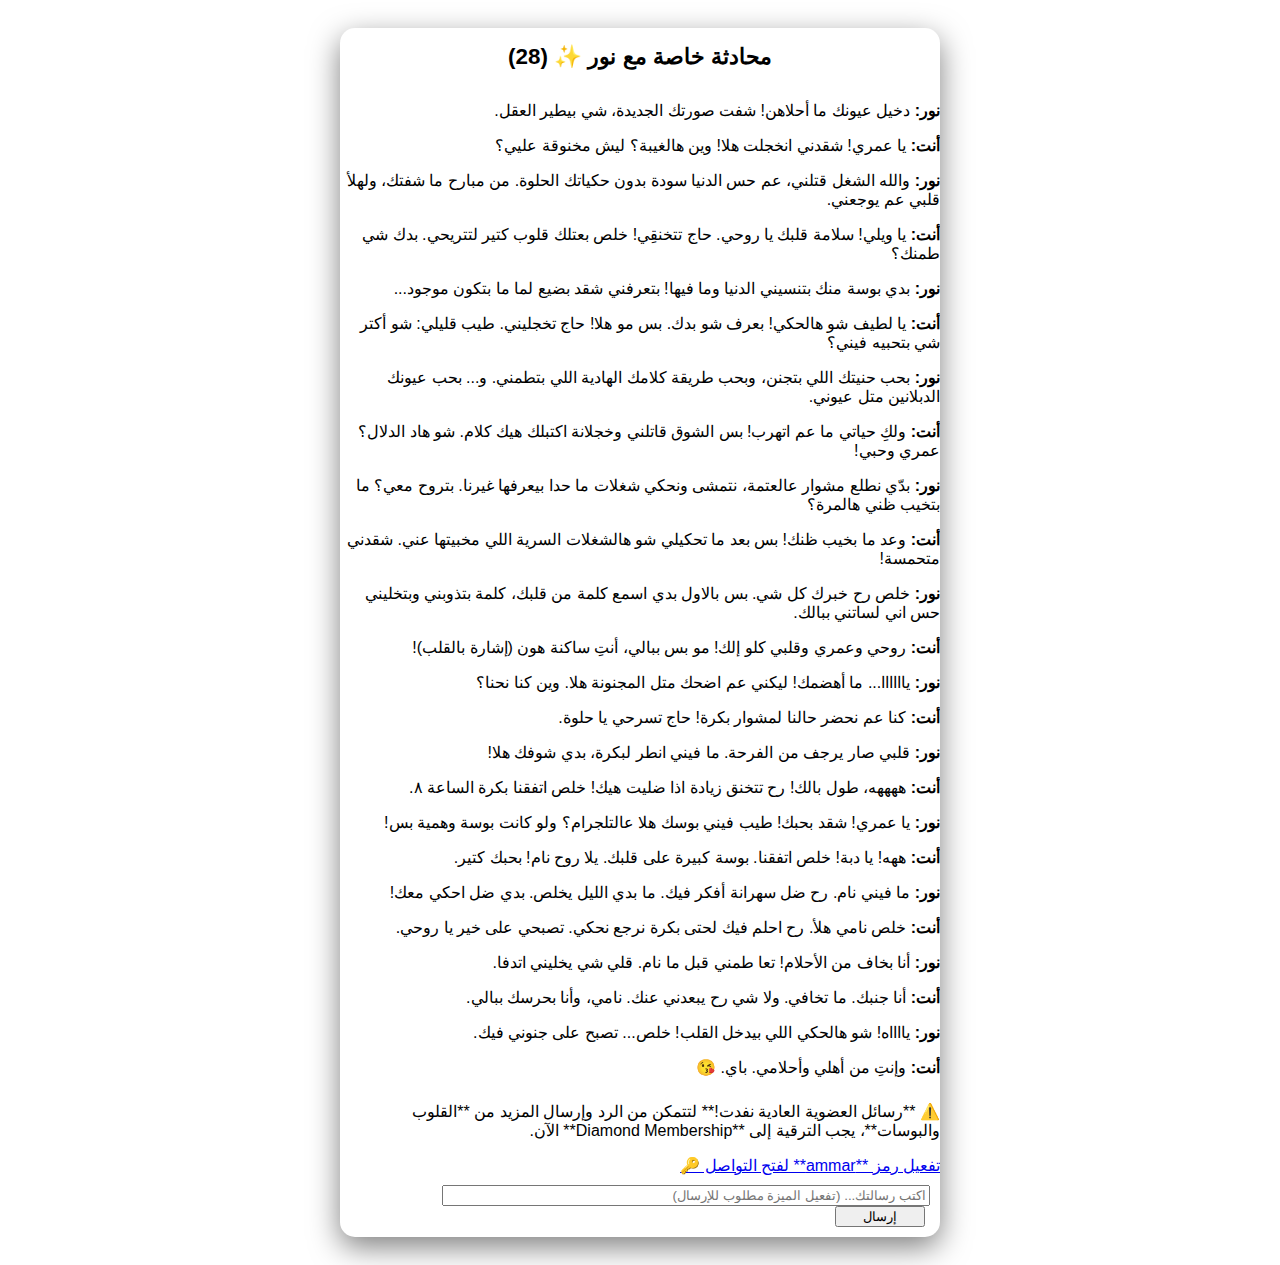
<file: chat_page.html>
<!DOCTYPE html>
<html lang="ar" dir="rtl">
<head>
    <meta charset="UTF-8">
    <meta name="viewport" content="width=device-width, initial-scale=1.0">
    <title>دردشة HeartLink - خاص</title>
    <link rel="stylesheet" href="style.css">
    <style>
        /* تنسيقات خاصة للصفحة لتركيز الدردشة */
        body {
            padding: 0;
            display: flex;
            align-items: center;
            justify-content: center;
            /* للتأكد من استخدام التدرج الداكن */
            background: linear-gradient(135deg, var(--dark-color), #3a3a3a); 
        }
        .chat-view {
            width: 100%;
            max-width: 600px;
            margin: 20px auto; /* توسيط وتحسين الهامش */
            border-radius: 15px;
            overflow: hidden;
            box-shadow: 0 10px 30px rgba(0, 0, 0, 0.5);
        }
        .chat-header {
            background: var(--secondary-color);
            padding: 15px;
            border-radius: 15px 15px 0 0;
            color: var(--light-color);
            font-size: 1.4rem;
            font-weight: 600;
            text-align: center;
        }
    </style>
</head>
<body>
    <div class="container chat-view">
        
        <div class="chat-header">
            محادثة خاصة مع نور ✨ (28)
        </div>

        <div class="chat-container" id="halabi-chat">
            
            <div class="message received">
                <p><strong>نور:</strong> دخيل عيونك ما أحلاهن! شفت صورتك الجديدة، شي بيطير العقل.</p>
            </div>
            <div class="message sent">
                <p><strong>أنت:</strong> يا عمري! شقدني انخجلت هلا! وين هالغيبة؟ ليش مخنوقة عليي؟</p>
            </div>
            <div class="message received">
                <p><strong>نور:</strong> والله الشغل قتلني، عم حس الدنيا سودة بدون حكياتك الحلوة. من مبارح ما شفتك، ولهلأ قلبي عم يوجعني.</p>
            </div>
            <div class="message sent">
                <p><strong>أنت:</strong> يا ويلي! سلامة قلبك يا روحي. حاج تتخنقِي! خلص بعتلك قلوب كتير لتتريحي. بدك شي طمنك؟</p>
            </div>
            <div class="message received">
                <p><strong>نور:</strong> بدي بوسة منك بتنسيني الدنيا وما فيها! بتعرفني شقد بضيع لما ما بتكون موجود...</p>
            </div>
            <div class="message sent">
                <p><strong>أنت:</strong> يا لطيف شو هالحكي! بعرف شو بدك. بس مو هلا! حاج تخجليني. طيب قليلي: شو أكتر شي بتحبيه فيني؟</p>
            </div>
            <div class="message received">
                <p><strong>نور:</strong> بحب حنيتك اللي بتجنن، وبحب طريقة كلامك الهادية اللي بتطمني. و... بحب عيونك الدبلانين متل عيوني.</p>
            </div>
            <div class="message sent">
                <p><strong>أنت:</strong> ولكِ حياتي ما عم اتهرب! بس الشوق قاتلني وخجلانة اكتبلك هيك كلام. شو هاد الدلال؟ عمري وحبي!</p>
            </div>
            <div class="message received">
                <p><strong>نور:</strong> بدّي نطلع مشوار عالعتمة، نتمشى ونحكي شغلات ما حدا بيعرفها غيرنا. بتروح معي؟ ما بتخيب ظني هالمرة؟</p>
            </div>
            <div class="message sent">
                <p><strong>أنت:</strong> وعد ما بخيب ظنك! بس بعد ما تحكيلي شو هالشغلات السرية اللي مخبيتها عني. شقدني متحمسة!</p>
            </div>
            <div class="message received">
                <p><strong>نور:</strong> خلص رح خبرك كل شي. بس بالاول بدي اسمع كلمة من قلبك، كلمة بتذوبني وبتخليني حس اني لساتني ببالك.</p>
            </div>
            <div class="message sent">
                <p><strong>أنت:</strong> روحي وعمري وقلبي كلو إلك! مو بس ببالي، أنتِ ساكنة هون (إشارة بالقلب)!</p>
            </div>
            <div class="message received">
                <p><strong>نور:</strong> ياااااا... ما أهضمك! ليكني عم اضحك متل المجنونة هلا. وين كنا نحنا؟</p>
            </div>
            <div class="message sent">
                <p><strong>أنت:</strong> كنا عم نحضر حالنا لمشوار بكرة! حاج تسرحي يا حلوة.</p>
            </div>
            <div class="message received">
                <p><strong>نور:</strong> قلبي صار يرجف من الفرحة. ما فيني انطر لبكرة، بدي شوفك هلا!</p>
            </div>
            <div class="message sent">
                <p><strong>أنت:</strong> ههههه، طول بالك! رح تتخنق زيادة اذا ضليت هيك! خلص اتفقنا بكرة الساعة ٨.</p>
            </div>
            <div class="message received">
                <p><strong>نور:</strong> يا عمري! شقد بحبك! طيب فيني بوسك هلا عالتلجرام؟ ولو كانت بوسة وهمية بس!</p>
            </div>
            <div class="message sent">
                <p><strong>أنت:</strong> ههه! يا دبة! خلص اتفقنا. بوسة كبيرة على قلبك. يلا روح نام! بحبك كتير.</p>
            </div>
            <div class="message received">
                <p><strong>نور:</strong> ما فيني نام. رح ضل سهرانة أفكر فيك. ما بدي الليل يخلص. بدي ضل احكي معك!</p>
            </div>
            <div class="message sent">
                <p><strong>أنت:</strong> خلص نامي هلأ. رح احلم فيك لحتى بكرة نرجع نحكي. تصبحي على خير يا روحي.</p>
            </div>
            <div class="message received">
                <p><strong>نور:</strong> أنا بخاف من الأحلام! تعا طمني قبل ما نام. قلي شي يخليني اتدفا.</p>
            </div>
            <div class="message sent">
                <p><strong>أنت:</strong> أنا جنبك. ما تخافي. ولا شي رح يبعدني عنك. نامي، وأنا بحرسك ببالي.</p>
            </div>
            <div class="message received">
                <p><strong>نور:</strong> يااااه! شو هالحكي اللي بيدخل القلب! خلص... تصبح على جنوني فيك.</p>
            </div>
            <div class="message sent">
                <p><strong>أنت:</strong> وإنتِ من أهلي وأحلامي. باي. 😘</p>
            </div>


            <div class="chat-notice" style="margin-top: 25px;">
                <p>⚠️ **رسائل العضوية العادية نفدت!** لتتمكن من الرد وإرسال المزيد من **القلوب والبوسات**، يجب الترقية إلى **Diamond Membership** الآن.</p>
                <a href="index.html" class="btn btn-small" style="width: auto;">تفعيل رمز **ammar** لفتح التواصل 🔑</a>
            </div>
        </div>

        <div class="form-group" style="padding: 10px; background: var(--card-bg); border-radius: 0 0 15px 15px; border-top: 1px solid var(--primary-color);">
            <input type="text" placeholder="اكتب رسالتك... (تفعيل الميزة مطلوب للإرسال)" style="width: calc(100% - 100px); display: inline-block;">
            <button class="btn btn-small" style="width: 90px; margin-right: 5px;">إرسال</button>
        </div>

    </div>
</body>
</html>
</file>
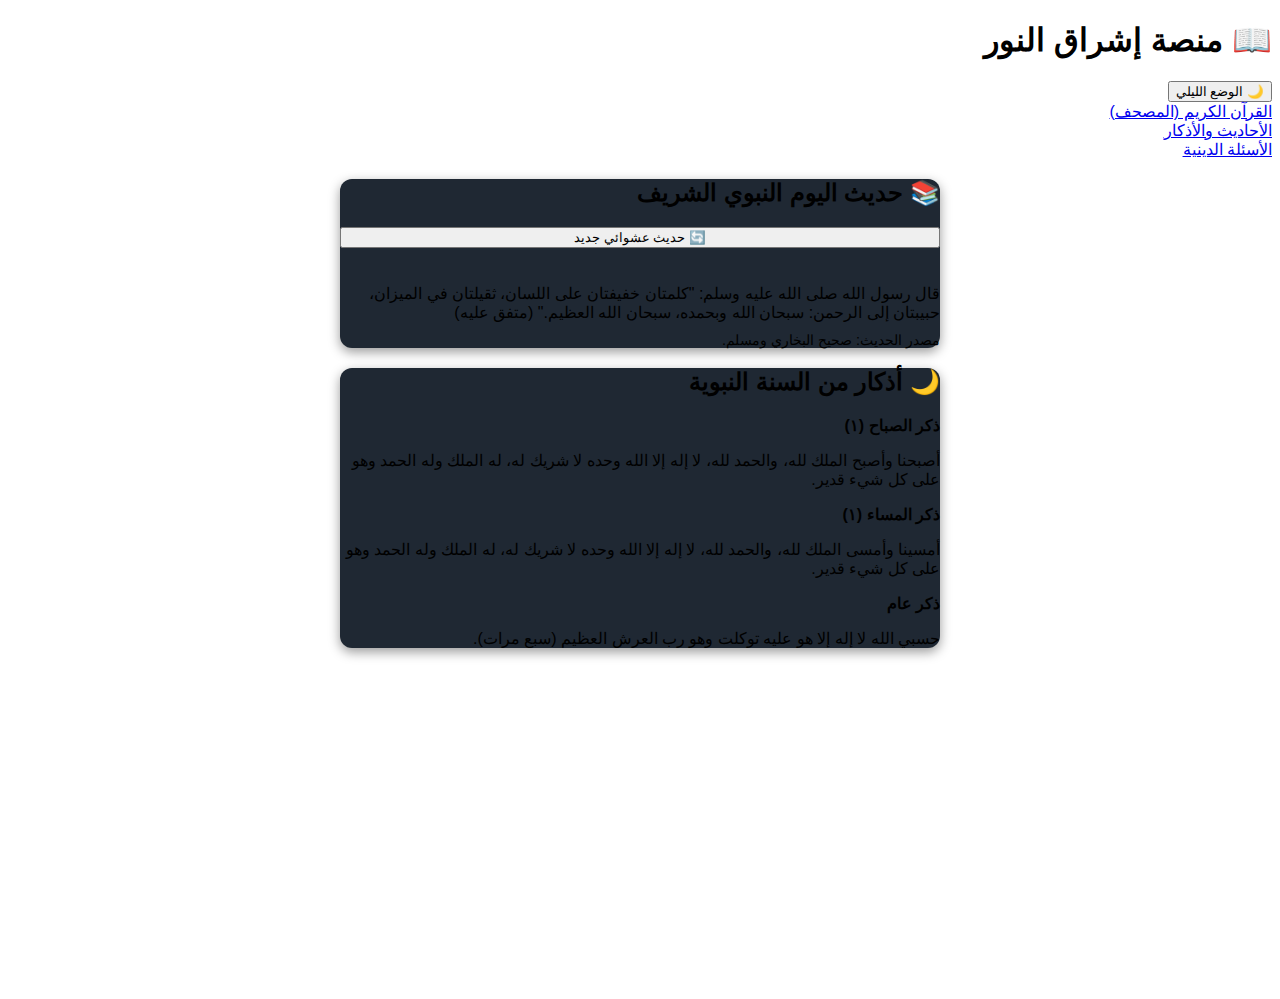
<file: hadith.html>
<!DOCTYPE html>
<html lang="ar" dir="rtl">
<head>
    <meta charset="UTF-8">
    <meta name="viewport" content="width=device-width, initial-scale=1.0">
    <title>منصة إشراق النور - الأحاديث النبوية والأذكار</title>
    
    <link rel="stylesheet" href="style.css"> 
    
    <link href="https://fonts.googleapis.com/css2?family=Amiri:wght@400;700&family=Droid+Arabic+Naskh&family=Traditional+Arabic&display=swap" rel="stylesheet">
</head>
<body class="light-mode">
    <header>
        <h1>📖 منصة إشراق النور</h1>
        <button id="theme-toggle" class="main-action-btn">🌙 الوضع الليلي</button>
    </header>
    
    <nav> 
        <a href="index.html">القرآن الكريم (المصحف)</a>
        <a href="hadith.html" class="active">الأحاديث والأذكار</a>
        <a href="quiz.html">الأسئلة الدينية</a> 
    </nav>

    <main>
        
        <section id="hadith-viewer" class="card" style="grid-column: 1 / 3;"> 
            <h2>📚 حديث اليوم النبوي الشريف</h2>
            
            <button id="new-hadith-btn" class="main-action-btn" style="width: 100%; margin-bottom: 20px;">🔄 حديث عشوائي جديد</button>

            <div id="hadith-list">
                <p class="hadith-text">
                    قال رسول الله صلى الله عليه وسلم: "كلمتان خفيفتان على اللسان، ثقيلتان في الميزان، حبيبتان إلى الرحمن: سبحان الله وبحمده، سبحان الله العظيم." (متفق عليه)
                    <br>
                    <span style="font-size: 0.9rem; display: block; margin-top: 10px; color: var(--accent-color);">مصدر الحديث: صحيح البخاري ومسلم.</span>
                </p>
            </div>
        </section>

        <section id="azkar-section" class="card" style="grid-column: 1 / 3;">
            <h2>🌙 أذكار من السنة النبوية</h2>
            <div id="azkar-display" class="azkar-display">
                <div class="azkar-item">
                    <strong>ذكر الصباح (١)</strong>
                    <p>أصبحنا وأصبح الملك لله، والحمد لله، لا إله إلا الله وحده لا شريك له، له الملك وله الحمد وهو على كل شيء قدير.</p>
                </div>
                <div class="azkar-item">
                    <strong>ذكر المساء (١)</strong>
                    <p>أمسينا وأمسى الملك لله، والحمد لله، لا إله إلا الله وحده لا شريك له، له الملك وله الحمد وهو على كل شيء قدير.</p>
                </div>
                <div class="azkar-item">
                    <strong>ذكر عام</strong>
                    <p>حسبي الله لا إله إلا هو عليه توكلت وهو رب العرش العظيم (سبع مرات).</p>
                </div>
            </div>
            
        </section>
        
    </main>

    <script src="script.js"></script>
</body>
</html>
</file>
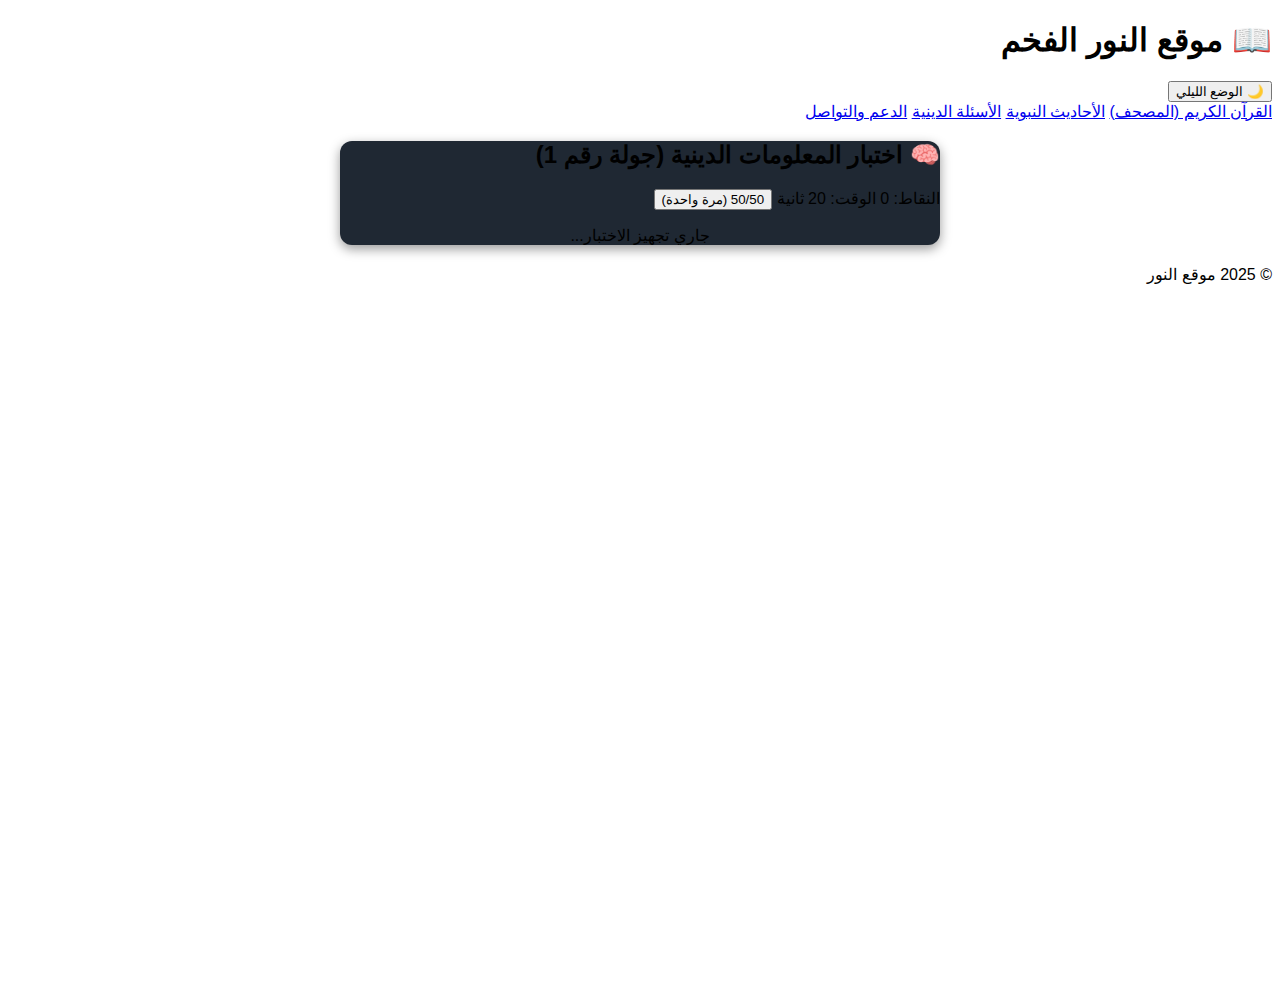
<file: quiz.html>
<!DOCTYPE html>
<html lang="ar" dir="rtl">
<head>
    <meta charset="UTF-8">
    <meta name="viewport" content="width=device-width, initial-scale=1.0">
    <title>موقع النور الفخم - اختبارات دينية</title>
    
    <link rel="stylesheet" href="style.css"> 
</head>
<body class="light-mode">
    <header>
        <h1>📖 موقع النور الفخم</h1>
        <button id="theme-toggle">🌙 الوضع الليلي</button>
    </header>
    
    <nav> 
        <a href="index.html">القرآن الكريم (المصحف)</a>
        <a href="hadith.html">الأحاديث النبوية</a>
        <a href="quiz.html">الأسئلة الدينية</a> 
        <a href="support.html">الدعم والتواصل</a> </nav>

    <main>
        <section id="quiz-game" class="card">
            <h2>🧠 اختبار المعلومات الدينية (جولة رقم <span id="round-number">1</span>)</h2>
            
            <div class="quiz-status">
                <span id="score-display">النقاط: 0</span>
                <span id="timer-display">الوقت: 20 ثانية</span>
                <button id="fifty-fifty-btn" class="help-btn">50/50 (مرة واحدة)</button>
            </div>

            <div id="quiz-container">
                <p style="text-align: center;">جاري تجهيز الاختبار...</p>
            </div>
        </section>
    </main>

    <footer>
        <p>&copy; 2025 موقع النور</p>
    </footer>

    <script src="main.js"></script> 
    <script src="features.js"></script>
</body>
</html>
</file>
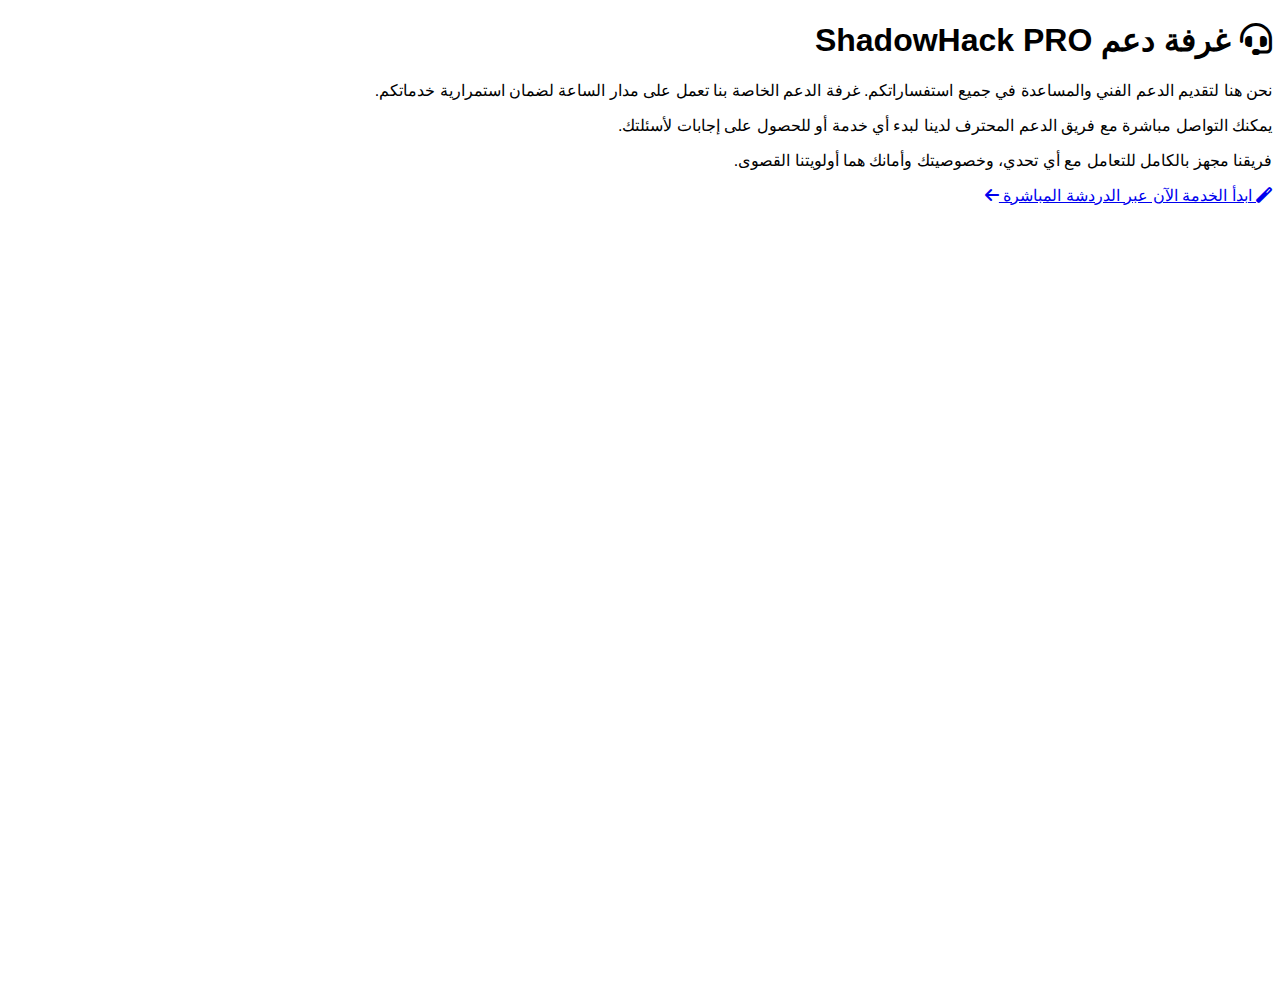
<file: support-room.html>
<!DOCTYPE html>
<html lang="ar" dir="rtl">
<head>
    <meta charset="UTF-8">
    <meta name="viewport" content="width=device-width, initial-scale=1.0">
    <title>غرفة دعم ShadowHack PRO</title>
    <link rel="stylesheet" href="style.css">
    <link rel="stylesheet" href="https://cdnjs.cloudflare.com/ajax/libs/font-awesome/6.4.0/css/all.min.css">
</head>
<body>
    <div class="support-room-content">
        <h1><i class="fas fa-headset"></i> غرفة دعم ShadowHack PRO</h1>
        <p>نحن هنا لتقديم الدعم الفني والمساعدة في جميع استفساراتكم. غرفة الدعم الخاصة بنا تعمل على مدار الساعة لضمان استمرارية خدماتكم.</p>
        <p>يمكنك التواصل مباشرة مع فريق الدعم المحترف لدينا لبدء أي خدمة أو للحصول على إجابات لأسئلتك.</p>
        <p>فريقنا مجهز بالكامل للتعامل مع أي تحدي، وخصوصيتك وأمانك هما أولويتنا القصوى.</p>
        
        <a href="index.html#services" class="cta-button">
            <i class="fas fa-magic"></i> ابدأ الخدمة الآن عبر الدردشة المباشرة <i class="fas fa-arrow-left"></i>
        </a>
    </div>
</body>
</html>
</file>
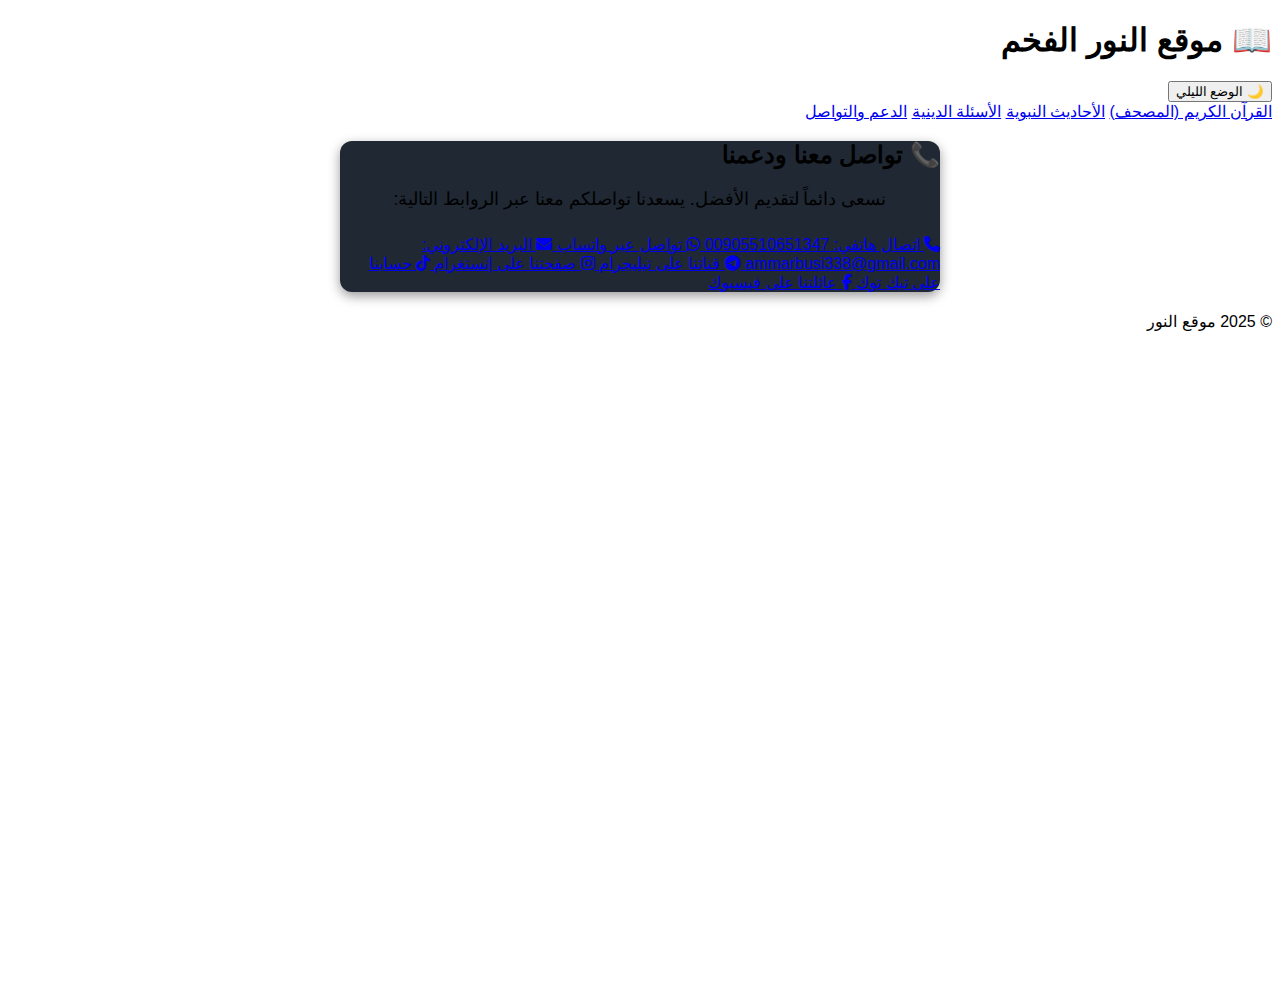
<file: support.html>
<!DOCTYPE html>
<html lang="ar" dir="rtl">
<head>
    <meta charset="UTF-8">
    <meta name="viewport" content="width=device-width, initial-scale=1.0">
    <title>الدعم والتواصل - موقع النور الفخم</title>
    
    <link rel="stylesheet" href="style.css"> 
    <link rel="stylesheet" href="https://cdnjs.cloudflare.com/ajax/libs/font-awesome/6.5.2/css/all.min.css">
</head>
<body class="light-mode">
    <header>
        <h1>📖 موقع النور الفخم</h1>
        <button id="theme-toggle">🌙 الوضع الليلي</button>
    </header>
    
    <nav> 
        <a href="index.html">القرآن الكريم (المصحف)</a>
        <a href="hadith.html">الأحاديث النبوية</a>
        <a href="quiz.html">الأسئلة الدينية</a> 
        <a href="support.html">الدعم والتواصل</a> 
    </nav>

    <main>
        <section id="support-info" class="card">
            <h2>📞 تواصل معنا ودعمنا</h2>
            <p style="text-align: center; margin-bottom: 25px; font-size: 1.1rem; color: var(--text-color);">نسعى دائماً لتقديم الأفضل. يسعدنا تواصلكم معنا عبر الروابط التالية:</p>

            <div class="contact-links">
                <a href="tel:+905510651347" class="contact-item phone-link">
                    <i class="fas fa-phone"></i>
                    <span>اتصال هاتفي: 00905510651347</span>
                </a>
                <a href="https://wa.me/905510651347" class="contact-item whatsapp-link" target="_blank">
                    <i class="fab fa-whatsapp"></i>
                    <span>تواصل عبر واتساب</span>
                </a>
                
                <a href="mailto:ammarbusi338@gmail.com" class="contact-item email-link">
                    <i class="fas fa-envelope"></i>
                    <span>البريد الإلكتروني: ammarbusi338@gmail.com</span>
                </a>

                <a href="https://t.me/bootcadid" class="contact-item telegram-link" target="_blank">
                    <i class="fab fa-telegram-plane"></i>
                    <span>قناتنا على تيليجرام</span>
                </a>
                <a href="https://www.instagram.com/allmhtref?igsh=NzJ0MjZyejRuN3Rx" class="contact-item instagram-link" target="_blank">
                    <i class="fab fa-instagram"></i>
                    <span>صفحتنا على إنستغرام</span>
                </a>
                <a href="https://tiktok.com/@allmhtref" class="contact-item tiktok-link" target="_blank">
                    <i class="fab fa-tiktok"></i>
                    <span>حسابنا على تيك توك</span>
                </a>
                <a href="https://www.facebook.com/share/g/1FT16r2CxR/" class="contact-item facebook-link" target="_blank">
                    <i class="fab fa-facebook-f"></i>
                    <span>عائلتنا على فيسبوك</span>
                </a>
            </div>
        </section>
    </main>

    <footer>
        <p>&copy; 2025 موقع النور</p>
    </footer>

    <script src="main.js"></script>
</body>
</html>
</file>
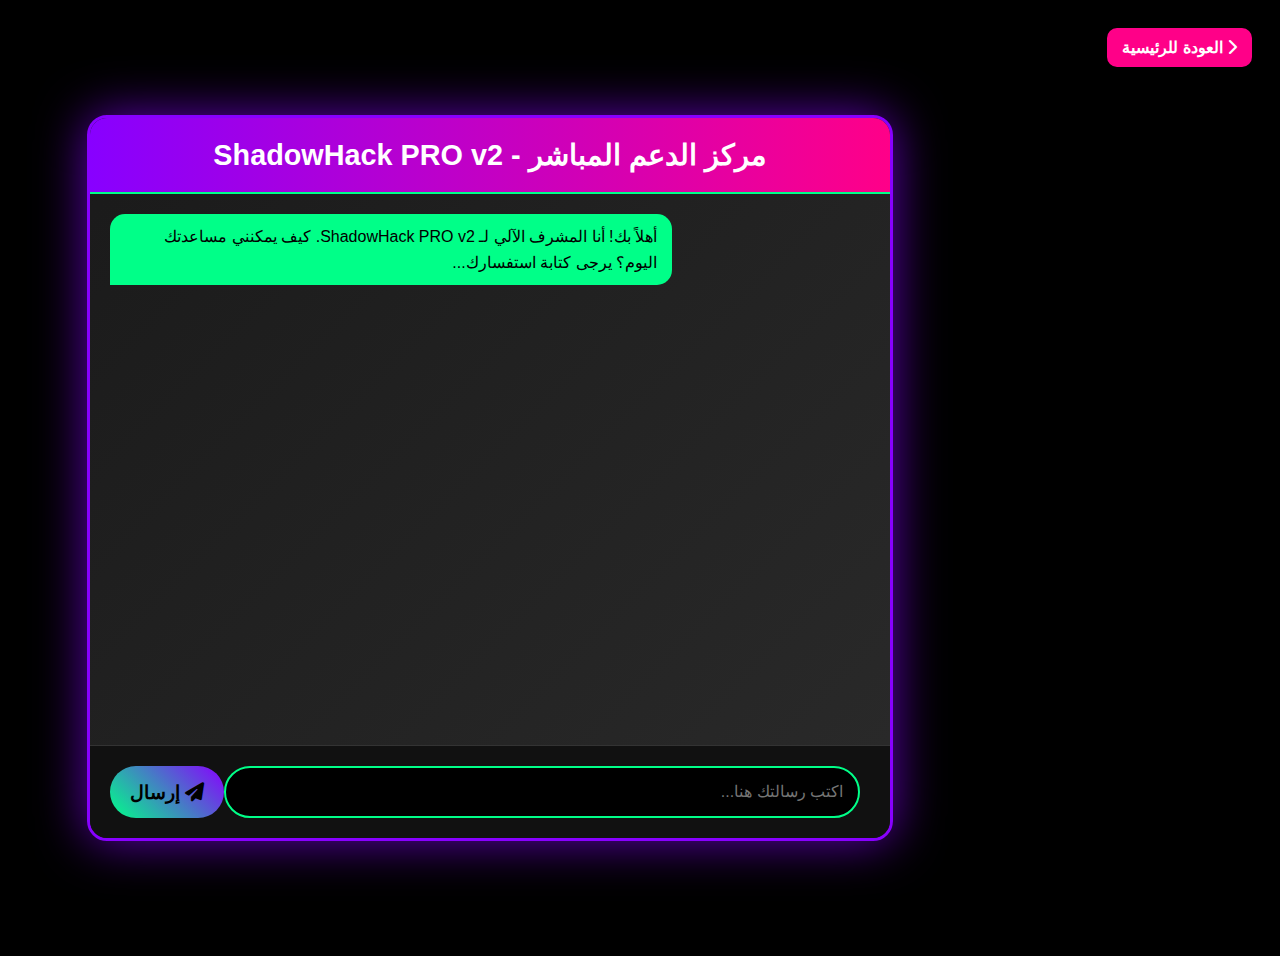
<file: support_chat.html>
<!DOCTYPE html>
<html lang="ar" dir="rtl">
<head>
    <meta charset="UTF-8">
    <meta name="viewport" content="width=device-width, initial-scale=1.0">
    <title>ShadowHack PRO v2 - صفحة الدعم المباشر</title>
    <link rel="stylesheet" href="https://cdnjs.cloudflare.com/ajax/libs/font-awesome/6.4.0/css/all.min.css">
    <link rel="stylesheet" href="style.css"> <style>
        /* تنسيقات خاصة لصفحة الدردشة */
        /* إعادة تعريف المتغيرات التي قد لا تكون متاحة بشكل مباشر */
        :root {
            --primary: #00ff88; 
            --secondary: #ff0088; 
            --accent: #8800ff; 
            --darker: #000000;
            --light: #ffffff;
        }

        body {
            background-color: var(--darker);
            display: flex;
            justify-content: center;
            align-items: center;
            min-height: 100vh;
            padding: 20px;
        }

        .chat-container {
            width: 100%;
            max-width: 800px;
            background: linear-gradient(135deg, #1a1a1a, #2a2a2a);
            border: 3px solid var(--accent);
            border-radius: 20px;
            box-shadow: 0 0 50px rgba(136, 0, 255, 0.7);
            overflow: hidden;
            display: flex;
            flex-direction: column;
            min-height: 80vh;
            max-height: 95vh;
        }

        .chat-header {
            background: linear-gradient(90deg, var(--accent), var(--secondary));
            color: white;
            padding: 20px;
            text-align: center;
            font-size: 1.8rem;
            font-weight: bold;
            border-bottom: 2px solid var(--primary);
        }

        .chat-messages {
            flex-grow: 1;
            padding: 20px;
            overflow-y: auto;
            display: flex;
            flex-direction: column;
            gap: 15px;
        }

        .message {
            max-width: 70%;
            padding: 10px 15px;
            border-radius: 15px;
            line-height: 1.6;
            animation: fadeIn 0.3s ease-out;
            word-wrap: break-word; /* لضمان عدم تجاوز الرسائل للحاوية */
        }

        .user-message {
            align-self: flex-start;
            background-color: #333;
            color: #eee;
            border-bottom-right-radius: 0;
        }

        .admin-message {
            align-self: flex-end;
            background: var(--primary);
            color: var(--darker);
            border-bottom-left-radius: 0;
            font-weight: 500;
        }

        .chat-input {
            display: flex;
            padding: 20px;
            background: #111;
            border-top: 1px solid #333;
        }

        .chat-input input {
            flex-grow: 1;
            padding: 15px;
            border: 2px solid var(--primary);
            border-radius: 30px;
            background: #000;
            color: var(--light);
            font-size: 1rem;
            outline: none;
            margin-right: 10px;
        }

        .chat-input button {
            background: linear-gradient(45deg, var(--primary), var(--accent));
            color: var(--darker);
            border: none;
            padding: 0 20px;
            border-radius: 30px;
            cursor: pointer;
            font-weight: bold;
            font-size: 1.2rem;
            transition: all 0.3s;
        }

        .chat-input button:hover {
            opacity: 0.8;
            box-shadow: 0 0 15px var(--primary);
        }

        @keyframes fadeIn {
            from { opacity: 0; transform: translateY(10px); }
            to { opacity: 1; transform: translateY(0); }
        }

        /* تنسيق زر العودة للرئيسية */
        .back-to-home {
            position: absolute;
            top: 20px;
            right: 20px;
            background: var(--secondary);
            color: white;
            padding: 10px 15px;
            border-radius: 10px;
            text-decoration: none;
            font-weight: bold;
            z-index: 10;
        }

    </style>
</head>
<body>
    <canvas class="matrix-bg" id="matrixCanvas"></canvas>

    <a href="index.html" class="back-to-home">
        <i class="fas fa-chevron-right"></i> العودة للرئيسية
    </a>

    <div class="chat-container">
        <div class="chat-header">
            مركز الدعم المباشر - ShadowHack PRO v2
        </div>
        <div class="chat-messages" id="chatMessages">
            <div class="message admin-message">
                أهلاً بك! أنا المشرف الآلي لـ ShadowHack PRO v2. كيف يمكنني مساعدتك اليوم؟ يرجى كتابة استفسارك...
            </div>
            </div>
        <div class="chat-input">
            <input type="text" id="messageInput" placeholder="اكتب رسالتك هنا...">
            <button id="sendMessageButton">
                <i class="fas fa-paper-plane"></i> إرسال
            </button>
        </div>
    </div>

    <script src="script.js"></script> 
    
    <script>
        document.addEventListener('DOMContentLoaded', () => {
            const input = document.getElementById('messageInput');
            const button = document.getElementById('sendMessageButton');
            const messagesContainer = document.getElementById('chatMessages');

            button.addEventListener('click', sendMessage);
            input.addEventListener('keypress', (e) => {
                if (e.key === 'Enter') {
                    sendMessage();
                }
            });

            function sendMessage() {
                const text = input.value.trim();
                if (text !== '') {
                    // إضافة رسالة المستخدم (واجهة أمامية فقط)
                    const userMsg = document.createElement('div');
                    userMsg.className = 'message user-message';
                    userMsg.textContent = text;
                    messagesContainer.appendChild(userMsg);

                    // التمرير لأسفل لرؤية الرسالة الجديدة
                    messagesContainer.scrollTop = messagesContainer.scrollHeight;

                    // مسح حقل الإدخال
                    input.value = '';

                    // محاكاة رد المشرف الآلي بعد فترة وجيزة (واجهة أمامية فقط)
                    setTimeout(() => {
                        const adminResponse = document.createElement('div');
                        adminResponse.className = 'message admin-message';
                        adminResponse.textContent = `فهمت: "${text}". سيقوم أحد مشرفينا الحقيقيين بالرد عليك خلال دقائق. شكراً لصبرك.`;
                        messagesContainer.appendChild(adminResponse);
                        messagesContainer.scrollTop = messagesContainer.scrollHeight;
                    }, 1500);
                }
            }
        });
    </script>
</body>
</html>
</file>
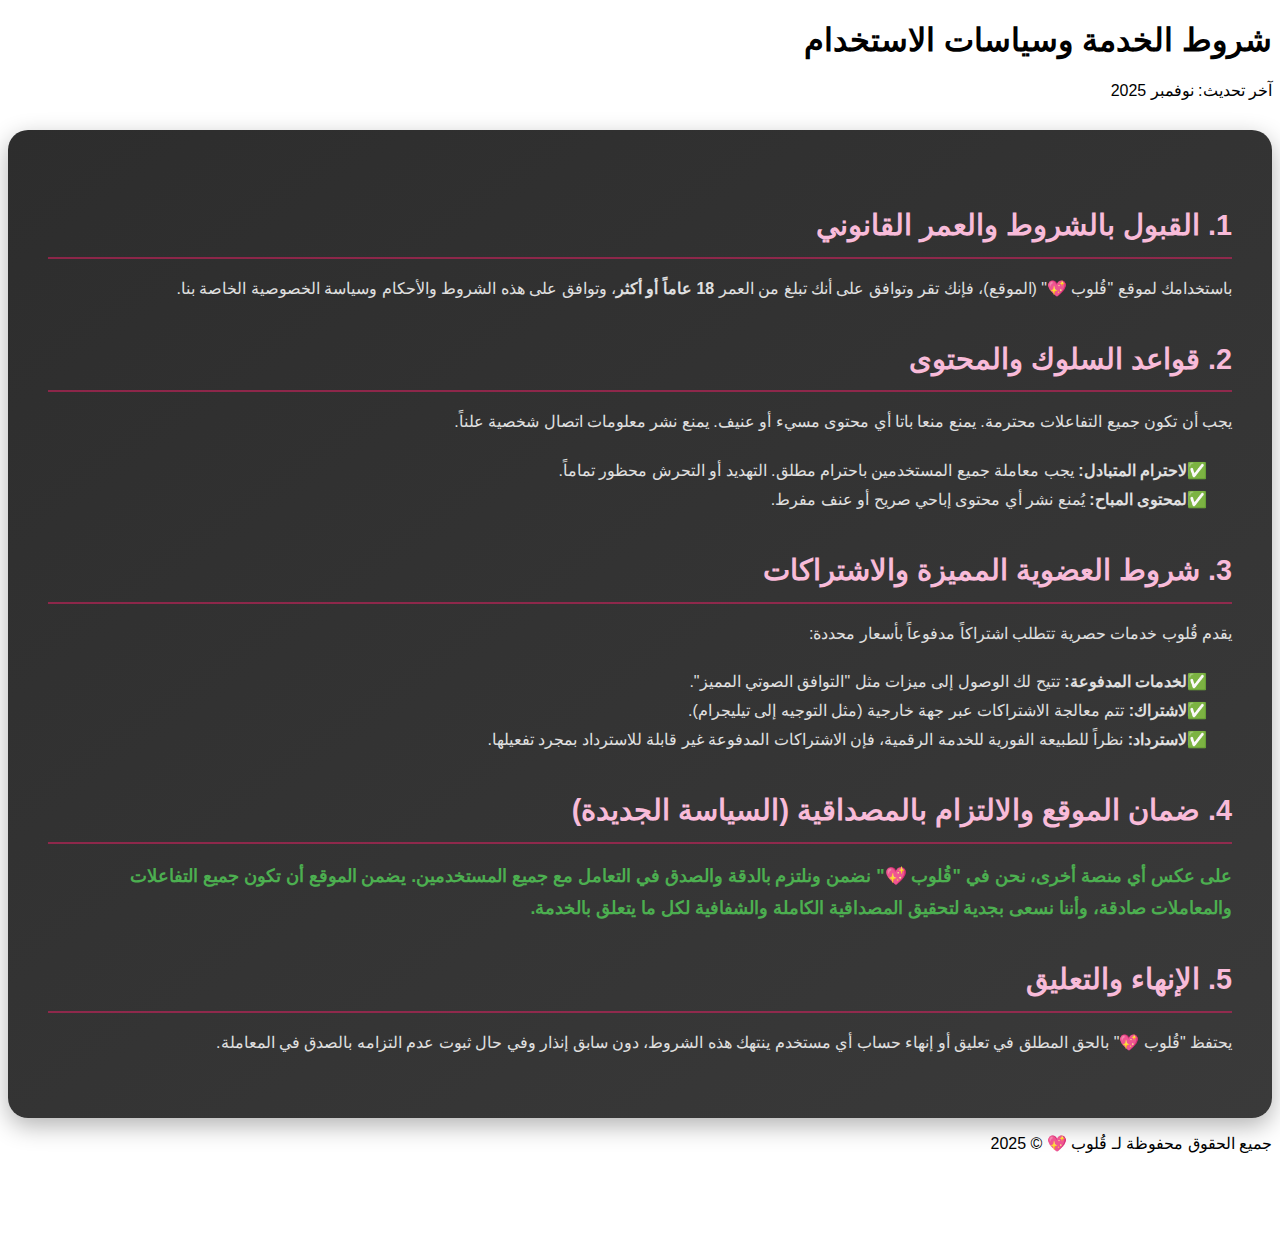
<file: terms.html>
<!DOCTYPE html>
<html lang="ar" dir="rtl">
<head>
    <meta charset="UTF-8">
    <meta name="viewport" content="width=device-width, initial-scale=1.0">
    <title>شروط الخدمة - قُلوب 💖</title>
    <link rel="stylesheet" href="style.css">
    <link rel="stylesheet" href="https://cdnjs.cloudflare.com/ajax/libs/font-awesome/6.4.0/css/all.min.css">
    <style>
        /* تنسيقات أساسية للسياسات */
        .policy-container {
            background: linear-gradient(145deg, #2d2d2d, #3a3a3a);
            padding: 40px;
            border-radius: 20px;
            margin-top: 30px;
            box-shadow: 0 8px 25px rgba(0, 0, 0, 0.3);
            line-height: 1.8;
            color: #e0e0e0;
        }
        .policy-container h1 {
            color: #e91e63;
            font-size: 2.5rem;
            margin-bottom: 25px;
            text-align: center;
        }
        .policy-container h2 {
            color: #f8bbd9;
            font-size: 1.8rem;
            margin-top: 30px;
            margin-bottom: 15px;
            border-bottom: 2px solid rgba(233, 30, 99, 0.5);
            padding-bottom: 5px;
        }
        .policy-container p, .policy-container ul {
            margin-bottom: 20px;
        }
        .policy-container ul {
            list-style-type: none;
            padding-right: 20px;
        }
        .policy-container li::before {
            content: '✅';
            color: #4CAF50;
            font-weight: bold;
            display: inline-block;
            width: 1em;
            margin-right: 5px;
        }
    </style>
</head>
<body>
    <div class="container">
        <header>
            <h1>شروط الخدمة وسياسات الاستخدام</h1>
            <p class="header-subtitle">آخر تحديث: نوفمبر 2025</p>
        </header>

        <div class="policy-container">
            <h2>1. القبول بالشروط والعمر القانوني</h2>
            <p>باستخدامك لموقع "قُلوب 💖" (الموقع)، فإنك تقر وتوافق على أنك تبلغ من العمر <strong>18 عاماً أو أكثر</strong>، وتوافق على هذه الشروط والأحكام وسياسة الخصوصية الخاصة بنا.</p>

            <h2>2. قواعد السلوك والمحتوى</h2>
            <p>يجب أن تكون جميع التفاعلات محترمة. يمنع منعا باتا أي محتوى مسيء أو عنيف. يمنع نشر معلومات اتصال شخصية علناً.</p>
            <ul>
                <li><strong>الاحترام المتبادل:</strong> يجب معاملة جميع المستخدمين باحترام مطلق. التهديد أو التحرش محظور تماماً.</li>
                <li><strong>المحتوى المباح:</strong> يُمنع نشر أي محتوى إباحي صريح أو عنف مفرط.</li>
            </ul>

            <h2>3. شروط العضوية المميزة والاشتراكات</h2>
            <p>يقدم قُلوب خدمات حصرية تتطلب اشتراكاً مدفوعاً بأسعار محددة:</p>
            <ul>
                <li><strong>الخدمات المدفوعة:</strong> تتيح لك الوصول إلى ميزات مثل "التوافق الصوتي المميز".</li>
                <li><strong>الاشتراك:</strong> تتم معالجة الاشتراكات عبر جهة خارجية (مثل التوجيه إلى تيليجرام).</li>
                <li><strong>الاسترداد:</strong> نظراً للطبيعة الفورية للخدمة الرقمية، فإن الاشتراكات المدفوعة غير قابلة للاسترداد بمجرد تفعيلها.</li>
            </ul>
            
            <h2>4. ضمان الموقع والالتزام بالمصداقية (السياسة الجديدة)</h2>
            <p style="color: #4CAF50; font-weight: bold; font-size: 1.1rem;">
                على عكس أي منصة أخرى، <strong>نحن في "قُلوب 💖" نضمن ونلتزم بالدقة والصدق في التعامل مع جميع المستخدمين.</strong> يضمن الموقع أن تكون جميع التفاعلات والمعاملات صادقة، وأننا نسعى بجدية لتحقيق المصداقية الكاملة والشفافية لكل ما يتعلق بالخدمة.
            </p>

            <h2>5. الإنهاء والتعليق</h2>
            <p>يحتفظ "قُلوب 💖" بالحق المطلق في تعليق أو إنهاء حساب أي مستخدم ينتهك هذه الشروط، دون سابق إنذار وفي حال ثبوت عدم التزامه بالصدق في المعاملة.</p>
        </div>
    </div>
    <footer>
        <p>جميع الحقوق محفوظة لـ قُلوب 💖 &copy; 2025</p>
    </footer>
</body>
</html>
</file>
<file: style.css>
/* =================================================================
   style.css 
   (يجب أن تكون الأولوية للتنسيقات التي تعالج الإخفاء والإظهار)
   ================================================================= */

/* الخطوط الأساسية */
body {
    font-family: 'Cairo', sans-serif;
    min-height: 100vh;
    padding-bottom: 70px; /* مساحة للشريط السفلي */
    position: relative;
}

/* التنسيق العام لبطاقات المحتوى */
.card {
    background-color: #1f2833; /* لون خلفية داكن */
    border-radius: 12px;
    box-shadow: 0 4px 12px rgba(0, 0, 0, 0.4);
    max-width: 600px;
    margin: 20px auto;
}

/* تنسيق زر الإجراء الرئيسي */
.main-btn {
    background-color: #66fcf1; /* لون التمييز الفيروزي */
    color: #0b0c10;
    font-weight: 700;
    padding: 12px 24px;
    border-radius: 8px;
    transition: background-color 0.3s, transform 0.1s;
    width: 100%;
    max-width: 300px;
    cursor: pointer;
    border: none;
    font-size: 1.25rem;
}

.main-btn:hover {
    background-color: #45a29e;
    transform: translateY(-1px);
}

.alt-btn {
    font-weight: 600;
    padding: 10px 20px;
    border-radius: 8px;
    transition: background-color 0.3s;
    cursor: pointer;
    border: none;
}

/* تنسيق أزرار الإجابات */
.answer-btn {
    background-color: #0b0c10;
    color: #c5c6c7;
    border: 2px solid #45a29e;
    padding: 15px 20px;
    border-radius: 10px;
    font-size: 1.1rem;
    cursor: pointer;
    transition: background-color 0.3s, border-color 0.3s, color 0.3s;
    text-align: right;
    font-weight: 600;
}

.answer-btn:hover:not(:disabled) {
    background-color: #1f2833;
    border-color: #66fcf1;
}

.answer-btn.correct {
    background-color: #22c55e; /* أخضر */
    border-color: #15803d;
    color: white;
    animation: pulse-correct 0.5s ease-out;
}

.answer-btn.wrong {
    background-color: #ef4444; /* أحمر */
    border-color: #b91c1c;
    color: white;
    animation: shake 0.3s;
}

/* الأنماط الخاصة بالشريط السفلي (لحل مشكلة الظهور) */
.fixed-footer {
    position: fixed;
    bottom: 0;
    right: 0;
    left: 0;
    display: flex;
    justify-content: space-around;
    align-items: center;
    background-color: #1f2833; /* لون الشريط */
    border-top: 1px solid #45a29e;
    padding: 10px 0;
    z-index: 1000; /* لضمان الظهور فوق كل شيء */
    box-shadow: 0 -4px 10px rgba(0, 0, 0, 0.5);
}

.footer-btn {
    background: none;
    border: none;
    color: #66fcf1;
    font-size: 1rem;
    font-weight: 600;
    padding: 5px 10px;
    cursor: pointer;
    transition: color 0.3s;
}

.footer-btn:hover {
    color: #45a29e;
}

/* الأنماط الخاصة بصفحة التواصل */
.contact-link {
    display: flex;
    align-items: center;
    text-align: right;
    background-color: #111827;
    padding: 10px;
    border-radius: 8px;
    border-right: 3px solid #66fcf1;
    transition: background-color 0.3s;
}

.contact-link:hover {
    background-color: #1f2833;
    border-right-color: #45a29e;
}

.contact-icon {
    font-size: 1.8rem;
}


/* الكلاسات الأساسية للإخفاء/الإظهار المستخدمة في JS */
.hidden {
    display: none !important;
}

.active {
    display: block !important;
}

/* الرسوم المتحركة */
@keyframes pulse-correct {
    0% { transform: scale(1); }
    50% { transform: scale(1.03); }
    100% { transform: scale(1); }
}

@keyframes shake {
    0%, 100% { transform: translateX(0); }
    20%, 60% { transform: translateX(-5px); }
    40%, 80% { transform: translateX(5px); }
}
</file>
